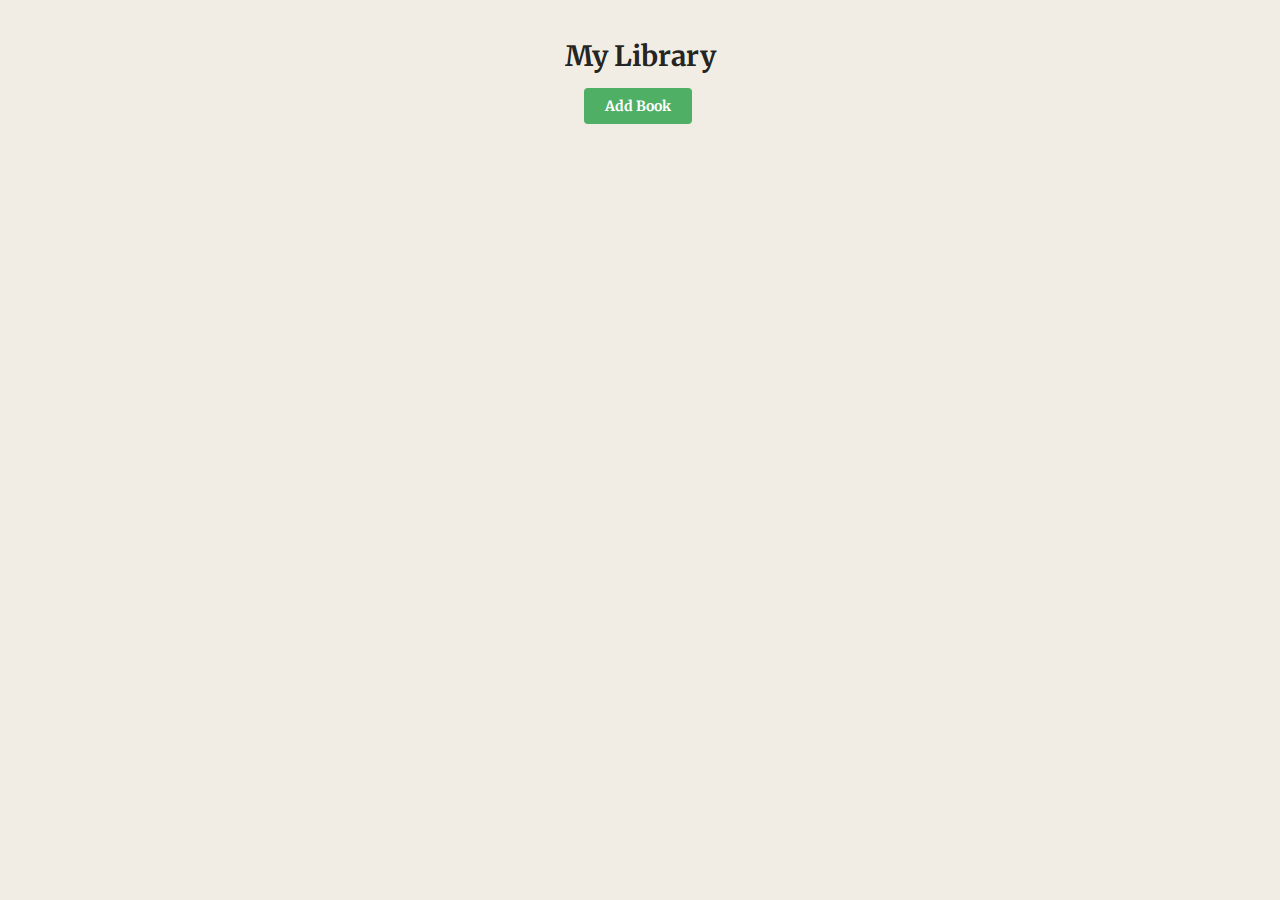
<file: index.html>
<!DOCTYPE html>
<html>
    <head>
        <title>Shandy's Library</title>
        <link rel="stylesheet" href="styles/semantic.min.css">
        <link rel="stylesheet" href="styles/css.css">
    </head>
    <body>
        <main>
            <header>
                <h1 class="ui center aligned header">My Library</h1>
                <button class="ui positive button" id="add">
                    Add Book
                </button>
            </header>
            <section id="books" class="ui three column doubling grid container">
            </section>
        </main>
        <div class="modal">
            <div class="modal-content">
                <h2>Add Book</h2>
                <form id="addBook" class="ui form" method="POST">
                    <label for="title">Title</label>
                    <input name="title" type="text" class="ui input">
                    <label for="author">Author</label>
                    <input name="author" type="text" class="ui input">
                    <label for="pages">Pages</label>
                    <input name="pages" type="number" class="ui input">
                    <label for="published">Year Published</label>
                    <input name="published" type="text" class="ui input">
                    <div class="two fields">
                        <div class="field">
                            <label for="genre1">Primary Genre</label>
                            <select class="ui fluid dropdown" name="genre1">
                                <option value="">Genre</option>
                                <option value="adventure">Adventure</option>
                                <option value="fantasy">Fantasy</option>
                                <option value="historical">Historical</option>
                                <option value="horror">Horror</option>
                                <option value="mystery">Mystery</option>
                                <option value="nonfiction">Non-fiction</option>
                                <option value="poetry">Poetry</option>
                                <option value="romance">Romance</option>
                                <option value="scifi">Sci-fi</option>
                                <option value="selfhelp">Self-help</option>
                                <option value="thriller">Thriller</option>
                            </select>
                        </div>
                        <div class="field">
                            <label for="genre2">Secondary Genre</label>
                            <select class="ui fluid dropdown" name="genre2">
                                <option value="">Genre</option>
                                <option value="adventure">Adventure</option>
                                <option value="fantasy">Fantasy</option>
                                <option value="historical">Historical</option>
                                <option value="horror">Horror</option>
                                <option value="mystery">Mystery</option>
                                <option value="nonfiction">Non-fiction</option>
                                <option value="poetry">Poetry</option>
                                <option value="romance">Romance</option>
                                <option value="scifi">Sci-fi</option>
                                <option value="selfhelp">Self-help</option>
                                <option value="thriller">Thriller</option>
                            </select>
                        </div>
                    </div>
                    <div class="field">
                        <div class="ui checkbox">
                            <input type="checkbox" name="read">
                            <label for="read">Read it yet?</label>
                        </div>
                    </div>
                    <div class="form-submit">
                        <div class="ui buttons">
                            <button class="ui positive button" id="addSubmit" type="submit">Submit</button>
                            <div class="or"></div>
                            <button class="ui button close" type="reset">Cancel</button>
                        </div>
                    </div>
                </form>
            </div>
        </div>
        <script src="js.js"></script>
    </body>
</html>
</file>
<file: styles/css.css>
@import url('https://fonts.googleapis.com/css2?family=Merriweather:ital,wght@0,400;1,700&display=swap');

body { 
    background-color:#f1ede5; 
    font-family:"Merriweather", Baskerville, "Baskerville Old Face", "Hoefler Text", Garamond, "Times New Roman", serif;
}

header { 
    text-align:center;
    padding:3rem 0; 
}
#add { background-color:#4eaf65 }

.book button {
    float:right;
}

.book h2 {
    font-weight:700;
    font-style:italic;
    font-size:2.25rem;
}

.book h3, .book h4 {
    font-weight:400;
}

.book h4 {
    display:inline;
}

.book .checkbox {
    float:right;
}
.published:after {
    content:'\02022';
    margin:0 1%;
}

/* -- Book Genre Icons -- */

.genre {
    width:70px;
    height: 70px;
    margin:0.2rem;
    display:inline-block;
    border:8px solid #d0cfca;
    border-radius:100%;
    background-color:#e6e6e6;
    background-position:center center;
    background-size:38px;
    background-repeat:no-repeat;
}

.adventure {
    background-image:url('../img/svg/001-hot-air-balloon.svg');
}

.fantasy {
    background-image:url('../img/svg/004-excalibur.svg');
}

.historical {
    background-image:url('../img/svg/005-pillar.svg');
}

.horror {
    background-image:url('../img/svg/006-knife.svg');
}

.mystery {
    background-image:url('../img/svg/003-detective.svg');
}

.nonfiction {
    background-image:url('../img/svg/008-knowledge.svg');
}

.poetry {
    background-image:url('../img/svg/009-poetry.svg');
}

.romance {
    background-image:url('../img/svg/007-holding-hands.svg');
}

.scifi {
    background-image:url('../img/svg/011-ufo.svg');
}

.selfhelp {
    background-image:url('../img/svg/010-lifesaver.svg');
}

.thriller {
    background-image:url('../img/svg/001-view.svg');
}

/* -- Modal -- */

.modal {
    display:none;
    position:fixed;
    padding:1rem;
    left:0;
    top:0;
    width:100%;
    height:100%;
    background-color:rgb(0,0,0);
    background-color:rgba(0,0,0,0.5);
    z-index:2;
}

.modal-content {
    position:relative;
    background-color:#e6e6e6;
    padding:2rem;
    margin:auto;
    width:50%;
    -webkit-animation-name:animatetop;
    -webkit-animation-duration:0.4s;
    animation-name:animatetop;
    animation-duration:0.4s;
    
}

@-webkit-keyframes animatetop {
    from {top:-300px; opacity:0;}
    to {top:0; opacity:1;}
}

@keyframes animatetop {
    from {top:-300px; opacity:0;}
    to {top:0; opacity:1;}
}

.modal h2 {
    text-align:center;
}

#addBook input {
    margin-bottom:1rem;
}

#addBook label {
    font-weight:400;
}

.form-submit {
    text-align:center;
    margin-top:2rem;
}

.ui.buttons .button {
    font-style:italic;
}

.book button:hover {
    background-color:#d4d4d4;
    
}
</file>
